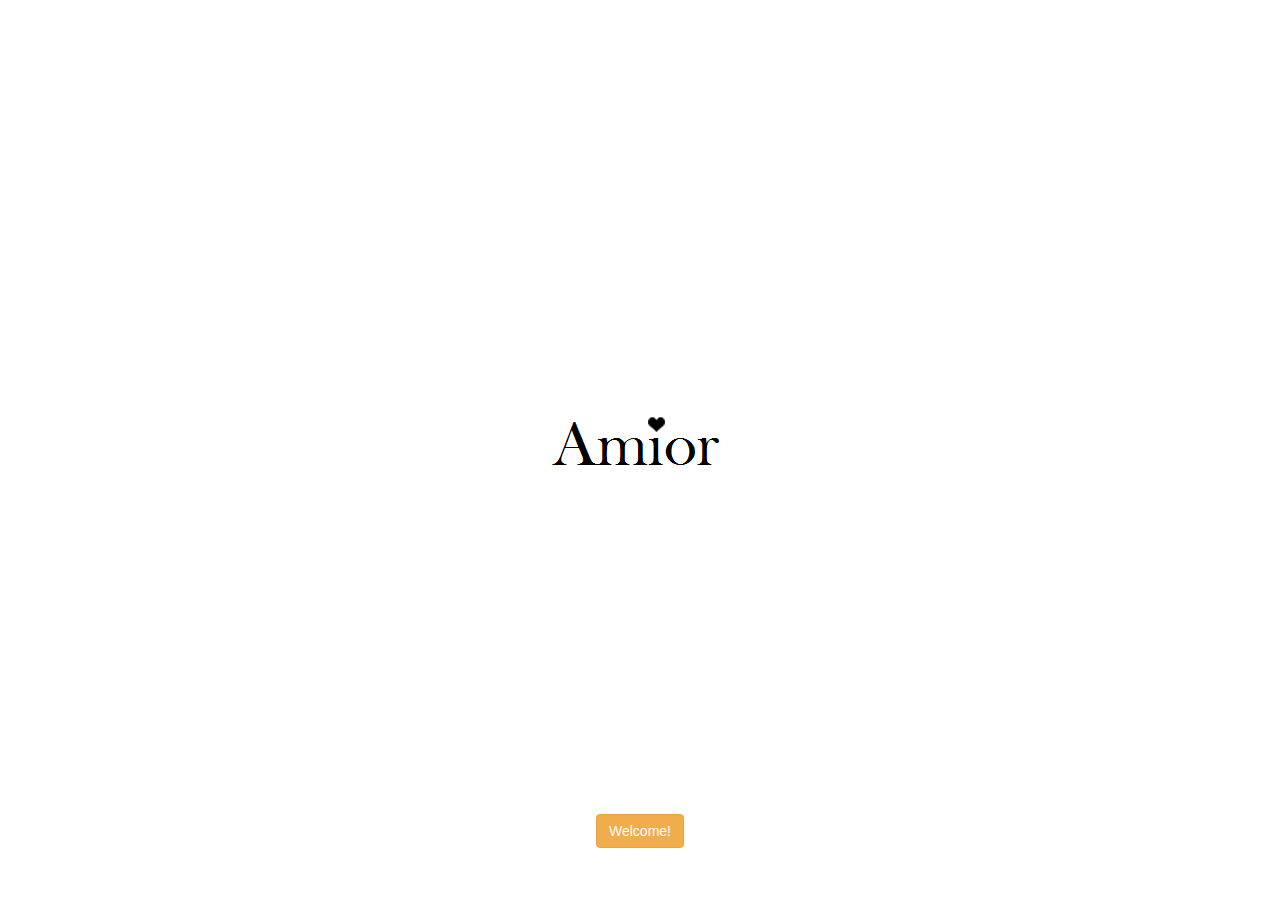
<file: index.html>
<!DOCTYPE html>
<html>
<head>
	<meta charset="utf-8" lang="en">
	<meta name="viewport" content="width=device-width, initial-scale=1">
	
	<title>Amior
 &hearts; 

    </title>
	<link rel="stylesheet" href="css/bootstrap.css">
    <link rel="stylesheet" href="css/style.css">
    <script type="text/javascript" src="js/jquery-2.1.3.min.js"></script>
    <script type="text/javascript" src="js/bootstrap.min.js"></script>
</head>
<body>

	<div class="container" id="splash">
	<div class="row"><div class="col-md-12"><img src="Amior.png" class="img-responsive img-circle center-block "></div></div>
	</div>
	<button type="button" class="btn btn-warning center-block">
    Welcome!
  

<body {
    background-color: #FFFFFF;
}


</html>
</file>
<file: css/style.css>
#splash {margin-top: 200px;}
</file>
